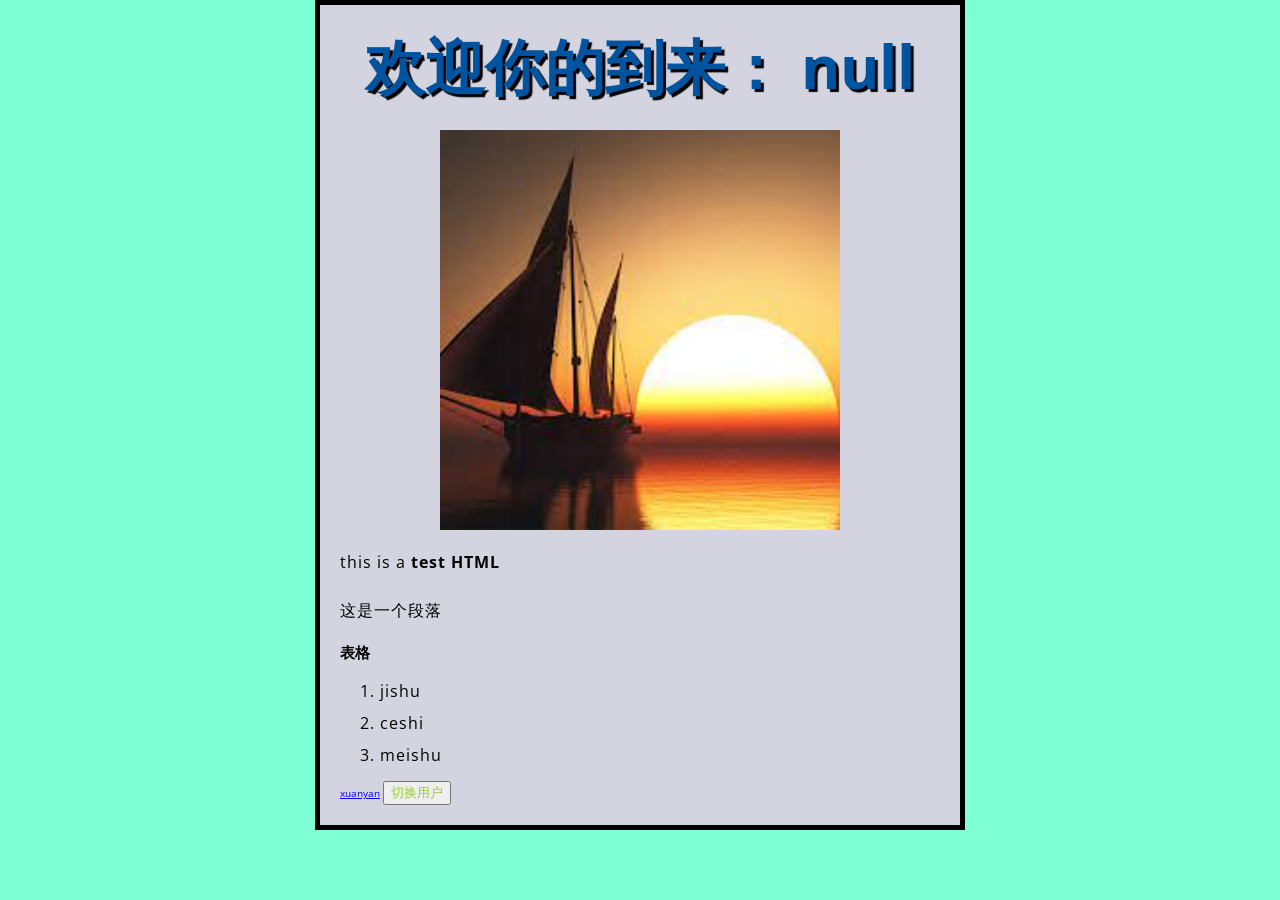
<file: index.html>
<!DOCTYPE html>
<html>
    <head>
        <meta charset="utf-8">
        <title>My test page</title>
        <link href="https://fonts.font.im/css?family=Open+Sans" rel="stylesheet" type="text/css"> 
        <link href="styles/style.css" rel="stylesheet">
    </head>
    <body>
        <h1>测试</h1>
        <img src="images/sun.jfif" alt="My test image">
        <p class="editor-note">this is a <strong>test HTML</strong></p>
        <p>这是一个段落</p>
        <h2>表格</h2>
        <ol>
            <li>jishu</li>
            <li>ceshi</li>
            <li>meishu</li>
        </ol>

        <a href="https://developer.mozilla.org/zh-CN/docs/Learn/Getting_started_with_the_web/Dealing_with_files#%E8%BF%98%E5%BA%94%E8%AF%A5%E5%81%9A%E4%BA%9B%E4%BB%80%E4%B9%88%EF%BC%9F">xuanyan</a>

        <button>切换用户</button>
        <script src="scripts/main.js" defer></script>
    </body>
</html>
</file>
<file: styles/style.css>
html{
    /* px 代表 pixels， 基础字号为10 像素 */
    font-size: 10px;
    /* google font 输出的CSS */
    font-family: 'Open Sans', sans-serif;

    background-color:aquamarine;
}

body {
    width: 600px;
    margin: 0 auto;
    background-color: rgb(212, 212, 224);
    padding: 0 20px 20px 20px;
    border: 5px solid black;
}

h1 {
    margin: 0;
    padding: 20px 0;
    color: #00539f;
    text-shadow: 3px 3px 1px black;
    font-size:  60px;
    text-align: center;
}

p, li {
    font-size: 16px;

    line-height: 2;
    letter-spacing: 1px;
}

img{
    display: block;
    margin: 0 auto;
    width: 400px;
}

button {
    color:yellowgreen;
    margin: 0 auto;
}
</file>
